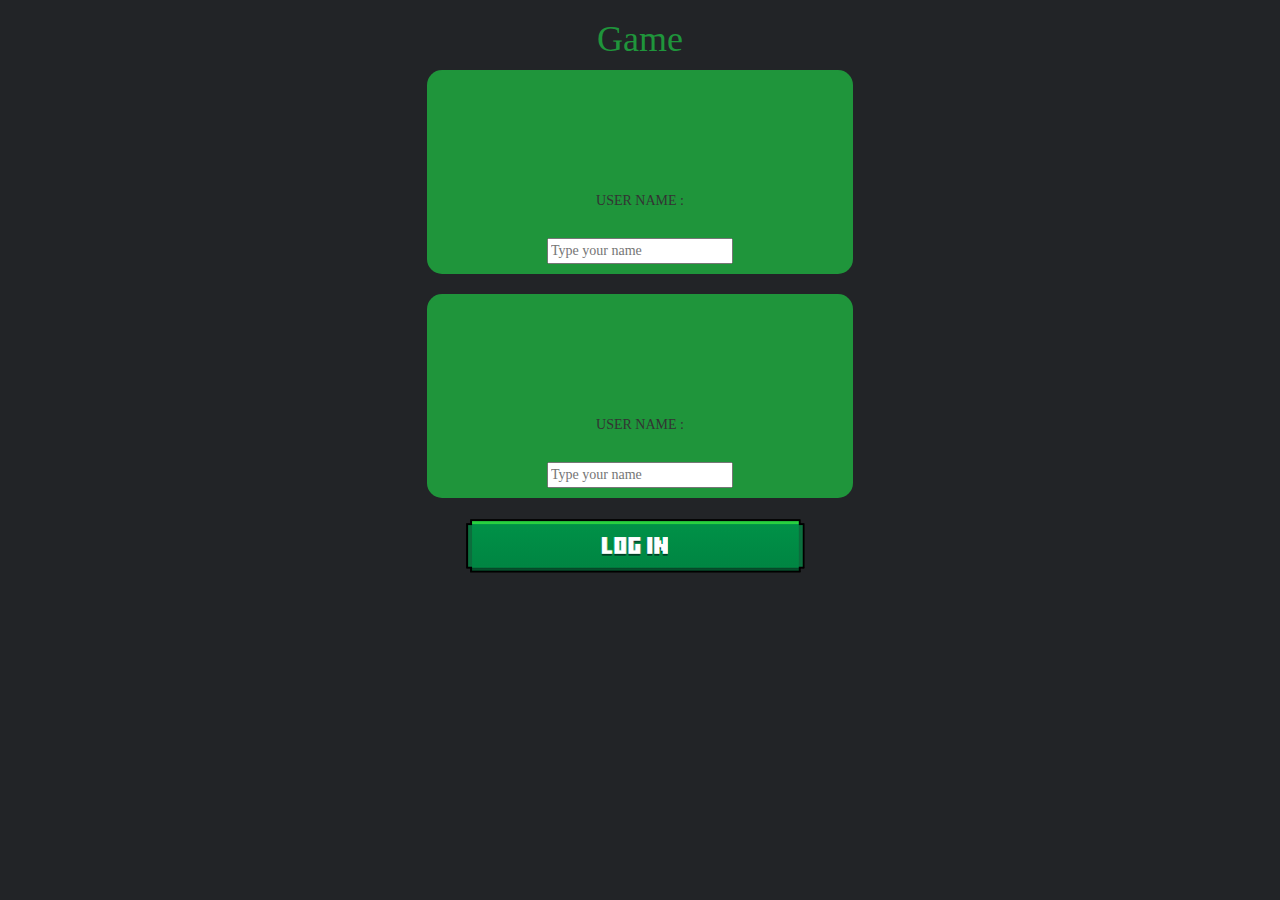
<file: index.html>
<!DOCTYPE html>
<html>
<head>
	<title>Math Quiz</title>

<meta name="viewport" content="width=device-width, initial-scale=1">
<link rel="stylesheet" href="https://maxcdn.bootstrapcdn.com/bootstrap/3.4.0/css/bootstrap.min.css">
<script src="https://ajax.googleapis.com/ajax/libs/jquery/3.4.1/jquery.min.js"></script>
<script src="https://maxcdn.bootstrapcdn.com/bootstrap/3.4.0/js/bootstrap.min.js"></script>

<link rel="stylesheet" type="text/css" href="quiz_game.css">

<script src="quiz_game_login.js"></script>
</head>
<body>
<center>
	<h1 >Game</h1>
	<div class="col-lg-4 col-sm-8 col-xs-11 login_div1">
		<h2>Player no. 1 login</h2>
		<br>
		<br>
		<h5>USER NAME :</h5>
		<br>
		<input type="text" id="player1_name_input" placeholder="Type your name">
	</div> 
	<br>
	<div class="col-lg-4 col-sm-8 col-xs-11 login_div2">
		<h2>Player no. 2 login</h2>
		<br>
		<br>
		<h5>USER NAME :</h5>
		<br>
		<input type="text" id="player2_name_input" placeholder="Type your name">
	</div> 
	<img src="mceclip0.png" id="btn1" onclick = "adduser()">
</center>

</body>
</html>
</file>
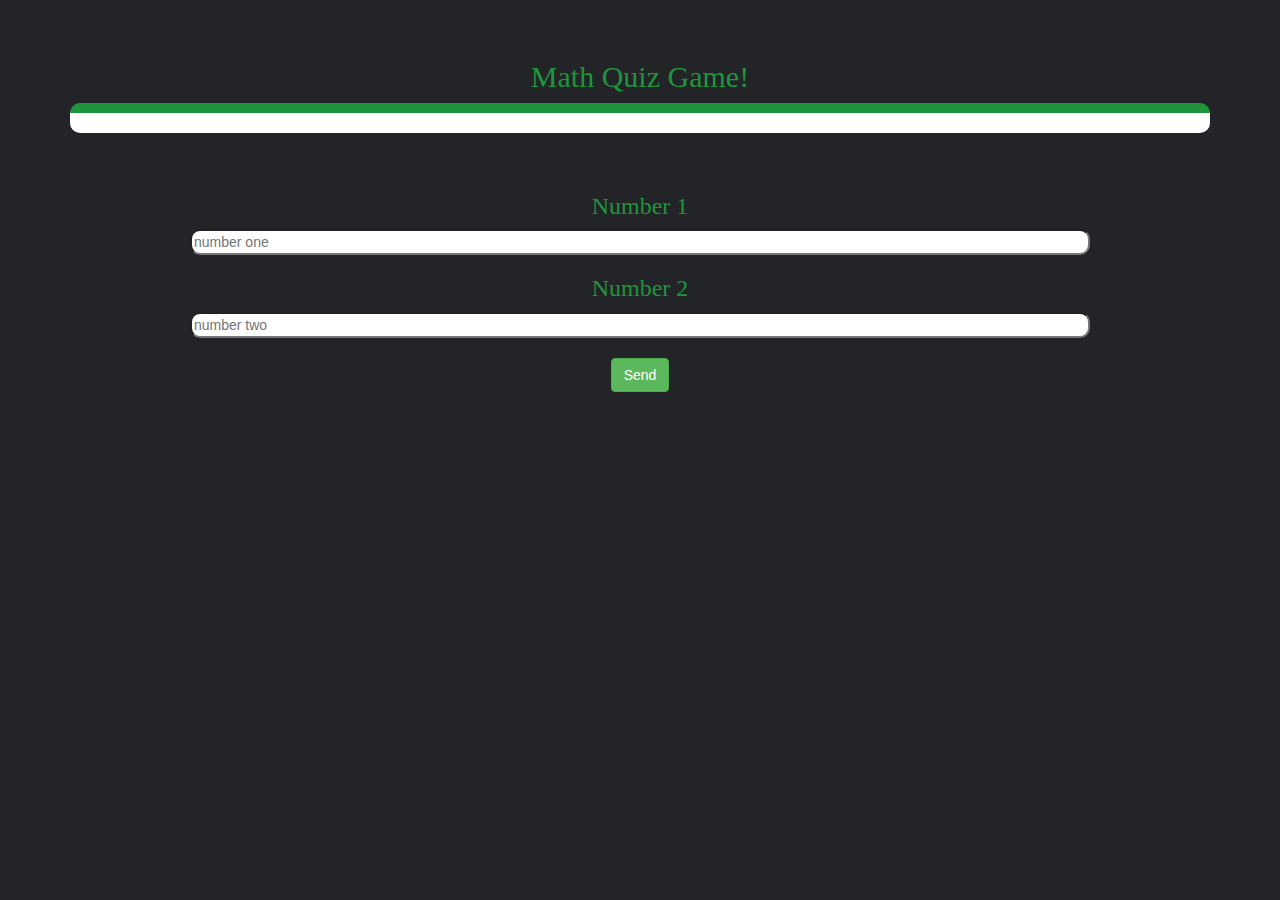
<file: quiz_game_page.html>
<html>
<head>
	<title>Math Quiz</title>

<meta name="viewport" content="width=device-width, initial-scale=1">
<link rel="stylesheet" href="https://maxcdn.bootstrapcdn.com/bootstrap/3.4.0/css/bootstrap.min.css">
<script src="https://ajax.googleapis.com/ajax/libs/jquery/3.4.1/jquery.min.js"></script>
<script src="https://maxcdn.bootstrapcdn.com/bootstrap/3.4.0/js/bootstrap.min.js"></script>
<link rel="stylesheet" href="quiz_game.css">
<script src="quiz_game_page.js"></script>
</head>
<body>
<h4 id="player1_name"></h4><span id="player1_score"></span>
<br>
<h4 id="player2_name"></h4><span id="player2_score"></span>
<div class="container">
    <center>
<h2 >Math Quiz Game!</h2>

<div id="output">

</div>
<br>
<br>
<h3>Number 1</h3>
<input type="text" id="number1_input" placeholder="number one">
<br>
<h3>Number 2</h3>
<input type="text" id="number2_input" placeholder="number two">
<br>
<br>
<button class="btn btn-success" id="btn_send" onclick="send()">Send</button>
    </center>
</div>
</body>
</html>
</file>
<file: quiz_game.css>
body{
	background: rgb(34, 36, 39);
}
.login_div1, .login_div2{
	font-family: Impact;
	padding: 10px;
	float: none;
	border-radius: 15px;
	background-color: rgb(31, 149, 59);
}
#btn1{
    background-repeat: no-repeat;
}
h1{
	font-family: fantasy;
    color: rgb(31, 149, 59);

}
h2{
	font-family: fantasy;
    color: rgb(31, 149, 59);

}
h3{
	font-family: fantasy;
    color: rgb(31, 149, 59);

}
h4{
	font-family: fantasy;
    color: rgb(31, 149, 59);

}
#output{
	background-color: white;
	border-color: green;
	text-align: left;
}
#question_lable , #question_turn_lable{
	display: inline-block;
}
#question_turn_lable{
	font-family: fantasy;
    color: rgb(31, 149, 59);
	font-size: 25px;
}
#answer_lable , #answer_turn_lable{
	display: inline-block;
}
#answer_turn_lable{
	font-family: fantasy;
    color: rgb(31, 149, 59);
	font-size: 25px;
}
#number1_input, #number2_input{
	width: 900px;
	border-radius: 10px;
}
#output{
	background-color: white;
	border-radius: 10px;
	border-top: 10px solid rgb(31, 149, 59);
	padding: 10px;
	float: none;
	text-align: left;
}
</file>
